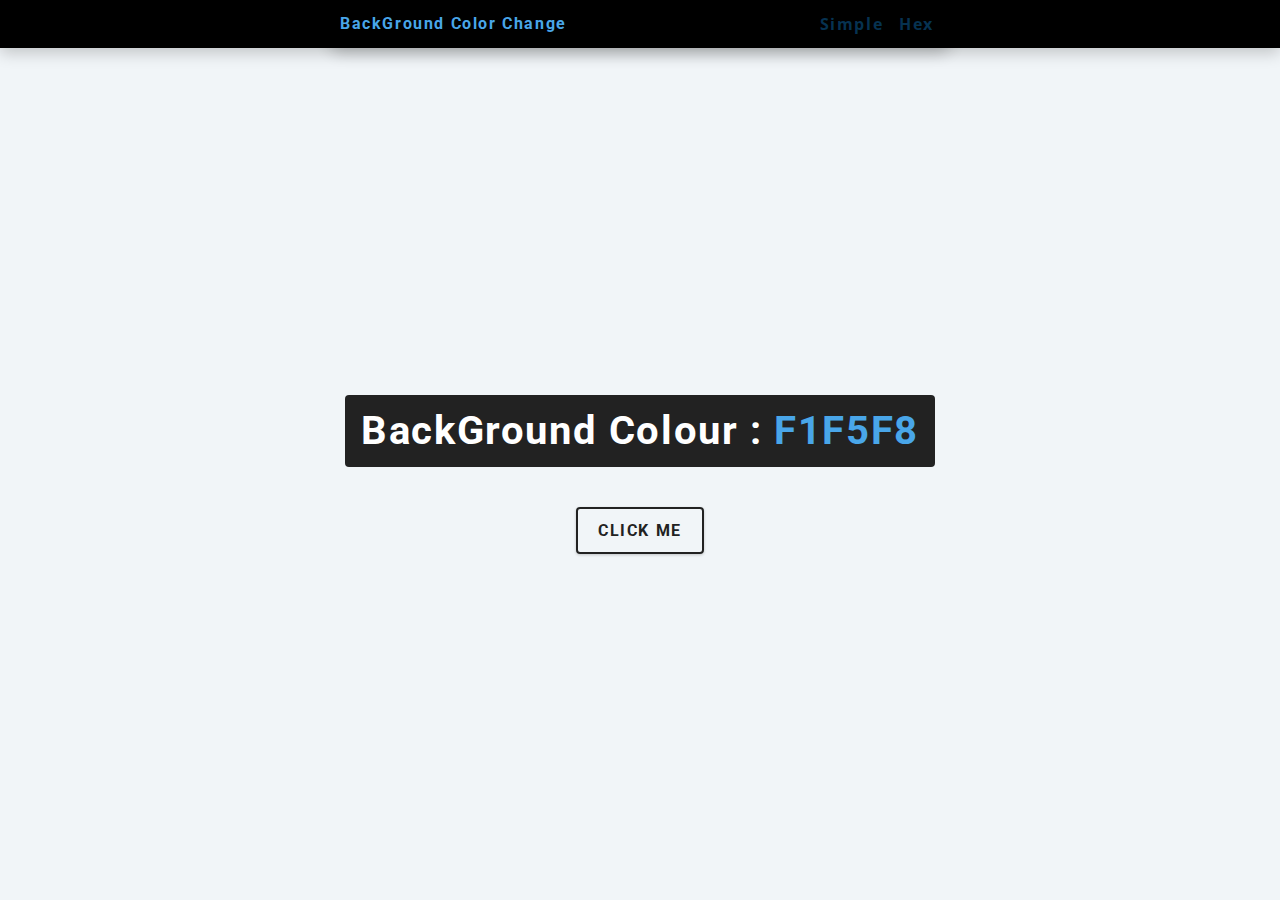
<file: index.html>
<!DOCTYPE html>
<html lang="en">
  <head>
    <meta charset="UTF-8" />
    <meta name="viewport" content="width=device-width, initial-scale=1.0" />
    <title>Color Change</title>

    <!-- styles -->
    <link rel="stylesheet" href="styles.css" />
  </head>
  <body>
    <nav>
      <nav class="nav-center">
        <h4>BackGround Color Change</h4>
        <ul class="nav-links">
          <li>
            <a href="index.html">Simple</a>
          </li>
          <li>
            <a href="hex.html">Hex</a>
          </li>
        </ul>
      </nav>  
    </nav>
    <main>
      <div class="container">
        <h2>BackGround Colour : <span class="color">F1F5F8</span></h2>
        <button class="btn btn-hero" id="btn">Click ME</button>
      </div>
    </main>
    <!-- javascript -->
    <script src="app.js"></script>
  </body>
</html>
</file>
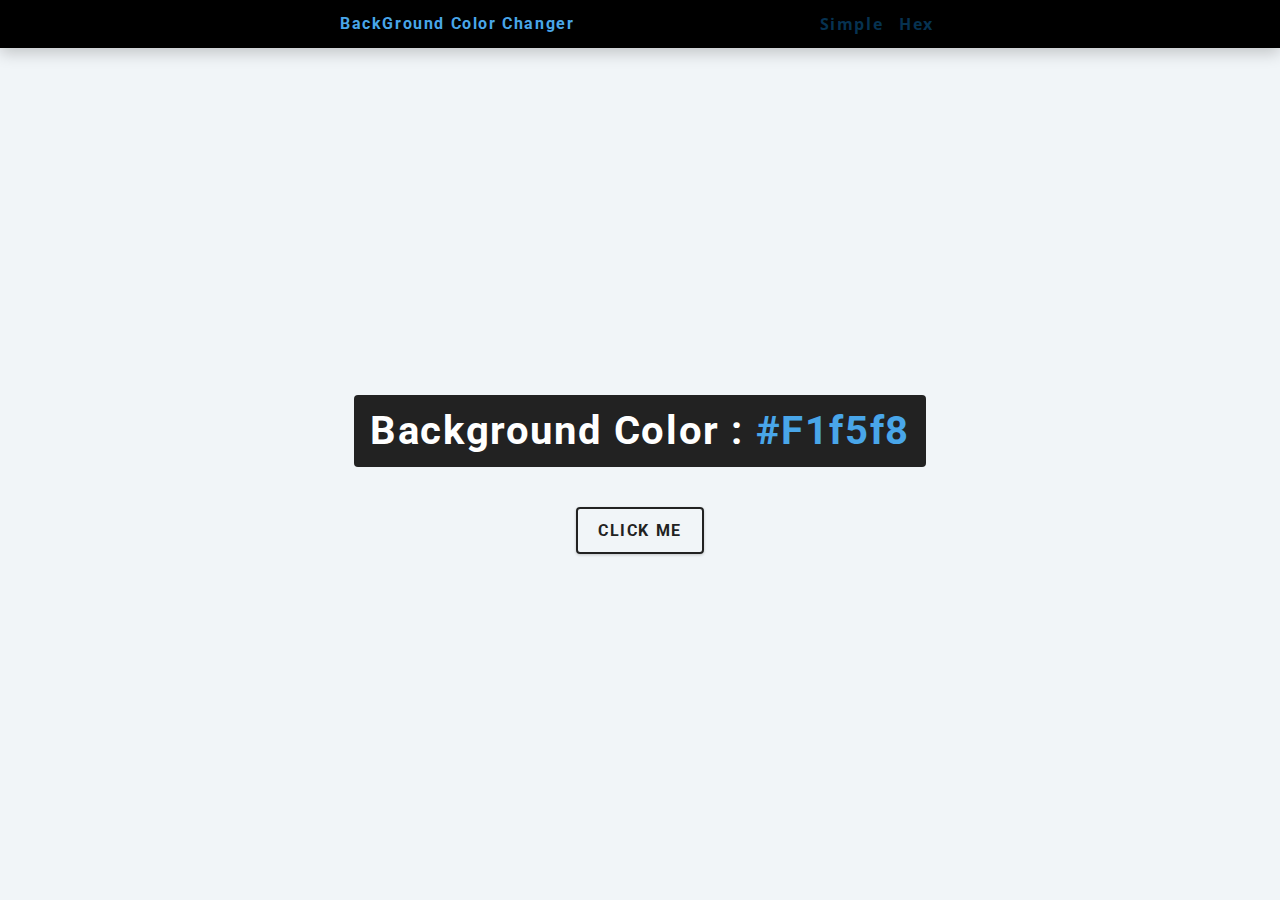
<file: hex.html>
<!DOCTYPE html>
<html lang="en">
  <head>
    <meta charset="UTF-8" />
    <meta name="viewport" content="width=device-width, initial-scale=1.0" />
    <title>
      Color Change
    </title>

    <!-- styles -->
    <link rel="stylesheet" href="styles.css" />
  </head>

  <body>
    <nav>
      <div class="nav-center">
        <h4> BackGround Color Changer</h4>
        <ul class="nav-links">
          <li><a href="index.html">simple</a></li>
          <li><a href="hex.html">hex</a></li>
        </ul>
      </div>
    </nav>
    <main>
      <div class="container">
        <h2>background color : <span class="color">#f1f5f8</span></h2>
        <button class="btn btn-hero" id="btn">click me</button>
      </div>
    </main>
    <!-- javascript -->
    <script src="hex.js"></script>
  </body>
</html>
</file>
<file: styles.css>
/*
=============== 
Fonts
===============
*/
@import url("https://fonts.googleapis.com/css?family=Open+Sans|Roboto:400,700&display=swap");

/*
=============== 
Variables
===============
*/

:root {
  /* dark shades of primary color*/
  --clr-primary-1: hsl(205, 86%, 17%);
  --clr-primary-2: hsl(205, 77%, 27%);
  --clr-primary-3: hsl(205, 72%, 37%);
  --clr-primary-4: hsl(205, 63%, 48%);
  /* primary/main color */
  --clr-primary-5: hsl(205, 78%, 60%);
  /* lighter shades of primary color */
  --clr-primary-6: hsl(205, 89%, 70%);
  --clr-primary-7: hsl(205, 90%, 76%);
  --clr-primary-8: hsl(205, 86%, 81%);
  --clr-primary-9: hsl(205, 90%, 88%);
  --clr-primary-10: hsl(205, 100%, 96%);
  /* darkest grey - used for headings */
  --clr-grey-1: hsl(209, 61%, 16%);
  --clr-grey-2: hsl(211, 39%, 23%);
  --clr-grey-3: hsl(209, 34%, 30%);
  --clr-grey-4: hsl(209, 28%, 39%);
  /* grey used for paragraphs */
  --clr-grey-5: hsl(210, 22%, 49%);
  --clr-grey-6: hsl(209, 23%, 60%);
  --clr-grey-7: hsl(211, 27%, 70%);
  --clr-grey-8: hsl(210, 31%, 80%);
  --clr-grey-9: hsl(212, 33%, 89%);
  --clr-grey-10: hsl(210, 36%, 96%);
  --clr-white: #fff;
  --clr-red-dark: hsl(360, 67%, 44%);
  --clr-red-light: hsl(360, 71%, 66%);
  --clr-green-dark: hsl(125, 67%, 44%);
  --clr-green-light: hsl(125, 71%, 66%);
  --clr-black: #222;
  --ff-primary: "Roboto", sans-serif;
  --ff-secondary: "Open Sans", sans-serif;
  --transition: all 0.3s linear;
  --spacing: 0.1rem;
  --radius: 0.25rem;
  --light-shadow: 0 5px 15px rgba(0, 0, 0, 0.1);
  --dark-shadow: 0 5px 15px rgba(0, 0, 0, 0.2);
  --max-width: 1170px;
  --fixed-width: 620px;
}
/*
=============== 
Global Styles
===============
*/

*,
::after,
::before {
  margin: 0;
  padding: 0;
  box-sizing: border-box;
}
body {
  font-family: var(--ff-secondary);
  background: var(--clr-grey-10);
  color: var(--clr-grey-1);
  line-height: 1.5;
  font-size: 0.875rem;
  overflow: hidden;
}
ul {
  list-style-type: none;
}
a {
  text-decoration: none;
}
h1,
h2,
h3,
h4 {
  letter-spacing: var(--spacing);
  text-transform: capitalize;
  line-height: 1.25;
  margin-bottom: 0.75rem;
  font-family: var(--ff-primary);
}
h1 {
  font-size: 3rem;
}
h2 {
  font-size: 2rem;
}
h3 {
  font-size: 1.25rem;
}
h4 {
  font-size: 0.875rem;
}
p {
  margin-bottom: 1.25rem;
  color: var(--clr-grey-5);
}
@media screen and (min-width: 800px) {
  h1 {
    font-size: 3rem;
    text-align: center;
    font-family: 'Segoe UI', Tahoma, Geneva, Verdana, sans-serif;
    font-style: italic;
  }
  h2 {
    font-size: 2.5rem;
  }
  h3 {
    font-size: 1.75rem;
  }
  h4 {
    font-size: 1rem;
    margin-left: 10px;
  }
  body {
    font-size: 1rem;
  }
  h1,
  h2,
  h3,
  h4 {
    line-height: 1;
  }
}
/*  global classes */

/* section */
.section {
  padding: 5rem 0;
}

.section-center {
  width: 90vw;
  margin: 0 auto;
  max-width: 1170px;
}
@media screen and (min-width: 992px) {
  .section-center {
    width: 95vw;
  }
}
main {
  min-height: 100vh;
  display: grid;
  place-items: center;
}

/*
=============== 
Nav
===============
*/
nav {
  background: black;
  height: 3rem;
  display: grid;
  align-items: center;
  box-shadow: var(--dark-shadow);
}
.nav-center {
  width: 90vw;
  max-width: var(--fixed-width);
  margin: 0 auto;
  display: flex;
  align-items: center;
  justify-content: space-between;
  border-radius: 10px;
}
.nav-center h4 {
  margin-bottom: 0;
  color: var(--clr-primary-5);
}
.nav-links {
  display: flex;
}
nav a {
  text-transform: capitalize;
  font-weight: 700;
  font-size: 1rem;
  color: var(--clr-primary-1);
  letter-spacing: var(--spacing);
  margin-right: 1rem;
}
nav a:hover {
  color: var(--clr-primary-5);
}
/*
=============== 
Container
===============
*/
main {
  min-height: calc(100vh - 3rem);
  display: grid;
  place-items: center;
}
.container {
  text-align: center;
}
.container h2 {
  background: var(--clr-black);
  color: var(--clr-white);
  padding: 1rem;
  border-radius: var(--radius);
  margin-bottom: 2.5rem;
}
.color {
  color: var(--clr-primary-5);
}
.btn-hero {
  font-family: var(--ff-primary);
  text-transform: uppercase;
  background: transparent;
  color: var(--clr-black);
  letter-spacing: var(--spacing);
  display: inline-block;
  font-weight: 700;
  transition: var(--transition);
  border: 2px solid var(--clr-black);
  cursor: pointer;
  box-shadow: 0 1px 3px rgba(0, 0, 0, 0.2);
  border-radius: var(--radius);
  font-size: 1rem;
  padding: 0.75rem 1.25rem;
}
.btn-hero:hover {
  color: var(--clr-white);
  background: var(--clr-black);
}
</file>
